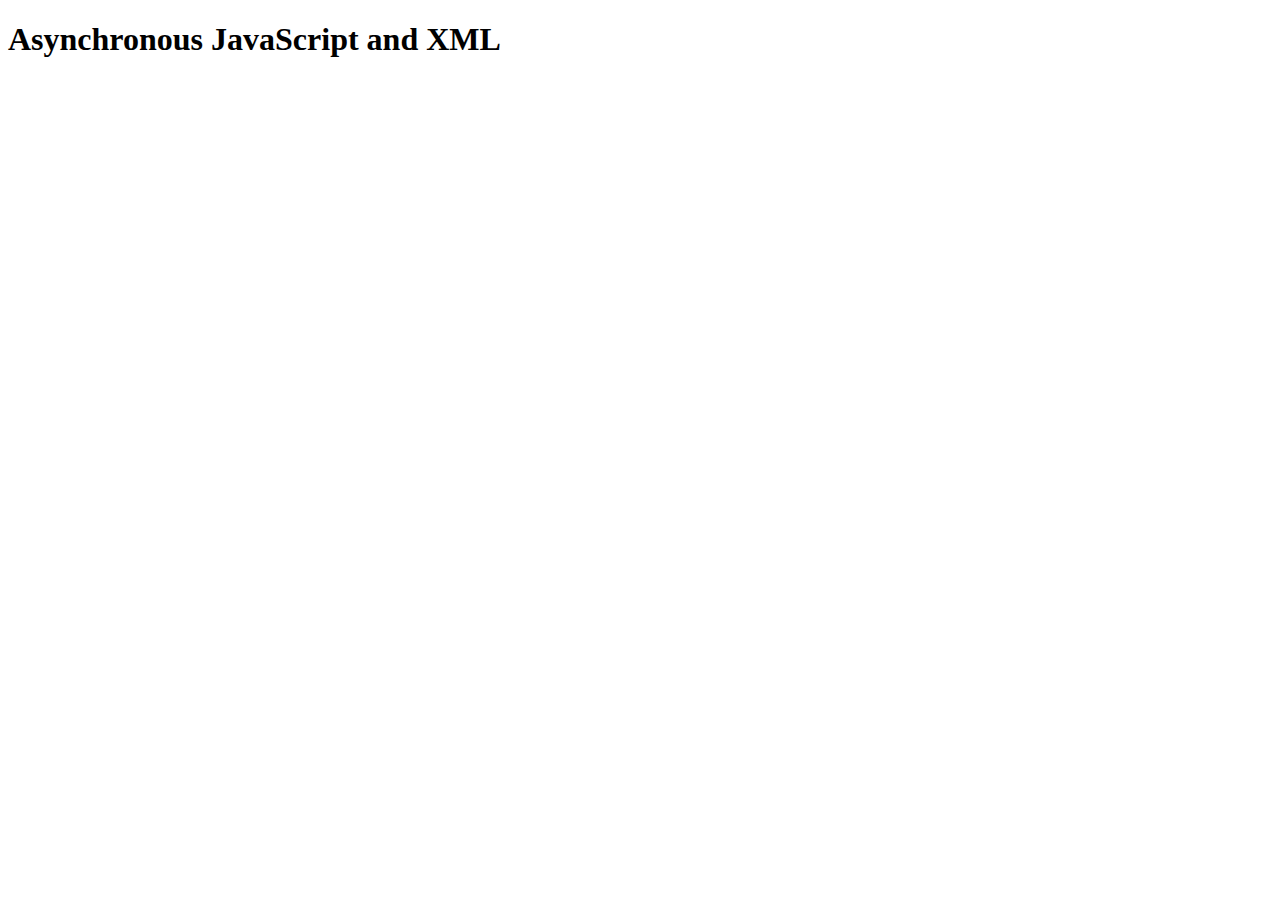
<file: index.html>
<!DOCTYPE html>
<html lang="en">
<head>
  <meta charset="UTF-8">
  <meta name="viewport" content="width=device-width, initial-scale=1.0">
  <title>Document</title>
</head>
<body>
  <h1>Asynchronous JavaScript and XML</h1>

  <script src="script.js"></script>
</body>
</html>
</file>
